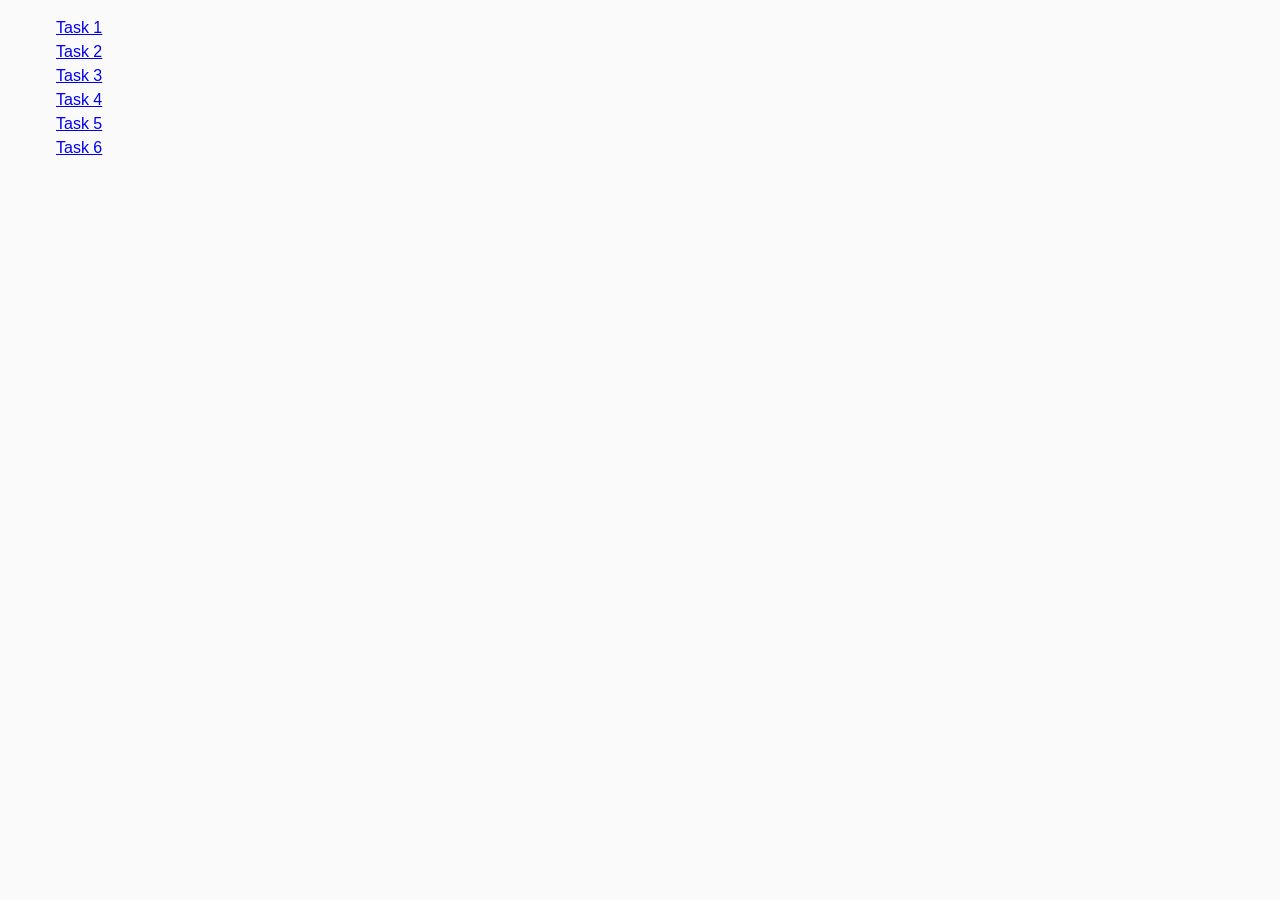
<file: index.html>
<!DOCTYPE html>
<html lang="en">
	<head>
		<meta charset="UTF-8" />
		<meta http-equiv="X-UA-Compatible" content="IE=edge" />
		<meta name="viewport" content="width=device-width, initial-scale=1.0" />
		<title>Homework 7</title>
		<link rel="stylesheet" href="./css/common.css" />
	</head>
	<body>
		<ul>
			<li><a href="./task-1.html">Task 1</a></li>
			<li><a href="./task-2.html">Task 2</a></li>
			<li><a href="./task-3.html">Task 3</a></li>
			<li><a href="./task-4.html">Task 4</a></li>
			<li><a href="./task-5.html">Task 5</a></li>
			<li><a href="./task-6.html">Task 6</a></li>
		</ul>
	</body>
</html>
</file>
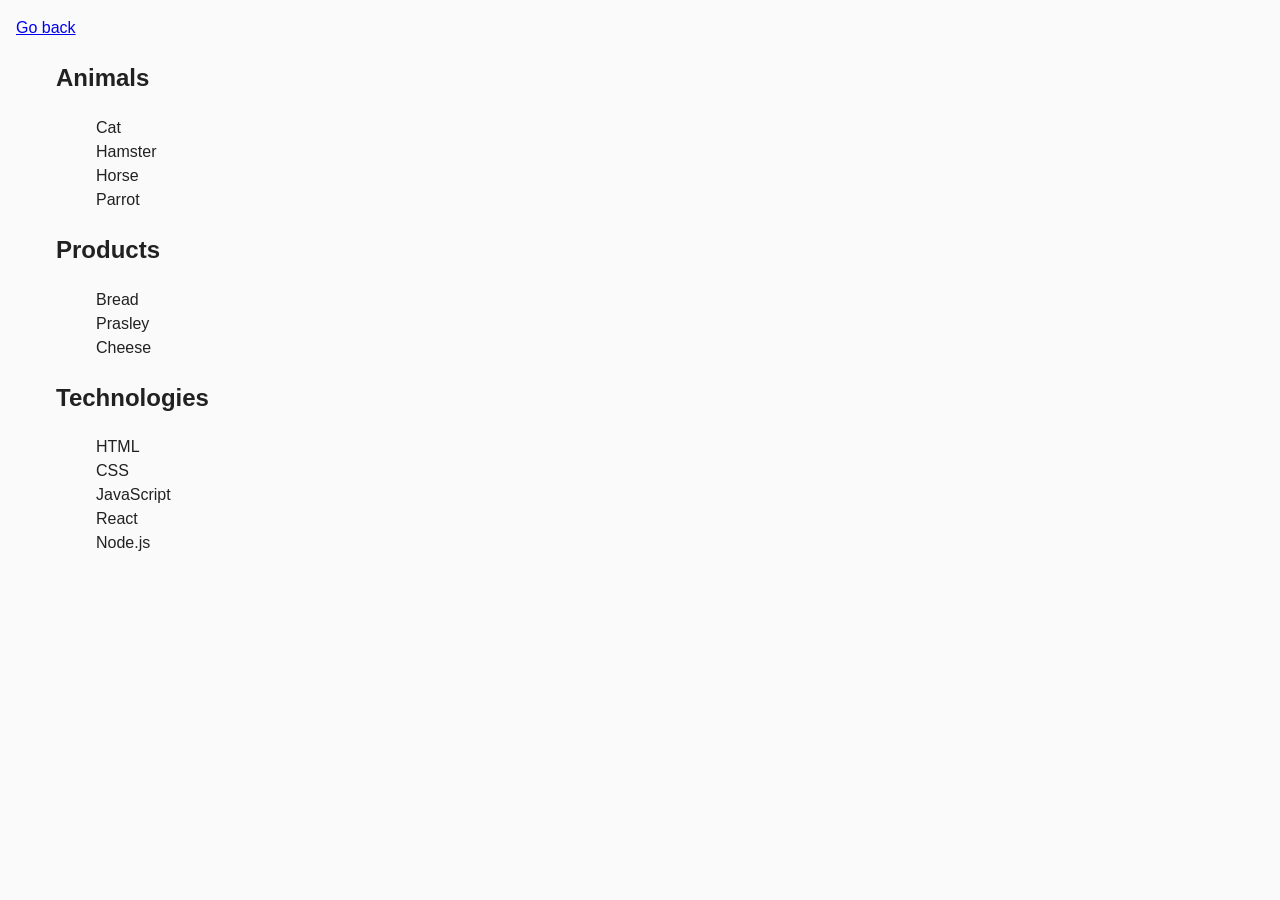
<file: task-1.html>
<!DOCTYPE html>
<html lang="en">
	<head>
		<meta charset="UTF-8" />
		<meta http-equiv="X-UA-Compatible" content="IE=edge" />
		<meta name="viewport" content="width=device-width, initial-scale=1.0" />
		<title>Task 1</title>
		<link rel="stylesheet" href="./css/common.css" />
	</head>
	<body>
		<p><a href="./index.html">Go back</a></p>

		<ul id="categories">
			<li class="item">
				<h2>Animals</h2>
				<ul>
					<li>Cat</li>
					<li>Hamster</li>
					<li>Horse</li>
					<li>Parrot</li>
				</ul>
			</li>
			<li class="item">
				<h2>Products</h2>

				<ul>
					<li>Bread</li>
					<li>Prasley</li>
					<li>Cheese</li>
				</ul>
			</li>
			<li class="item">
				<h2>Technologies</h2>

				<ul>
					<li>HTML</li>
					<li>CSS</li>
					<li>JavaScript</li>
					<li>React</li>
					<li>Node.js</li>
				</ul>
			</li>
		</ul>

		<script src="./js/task-1.js" type="module"></script>
	</body>
</html>
</file>
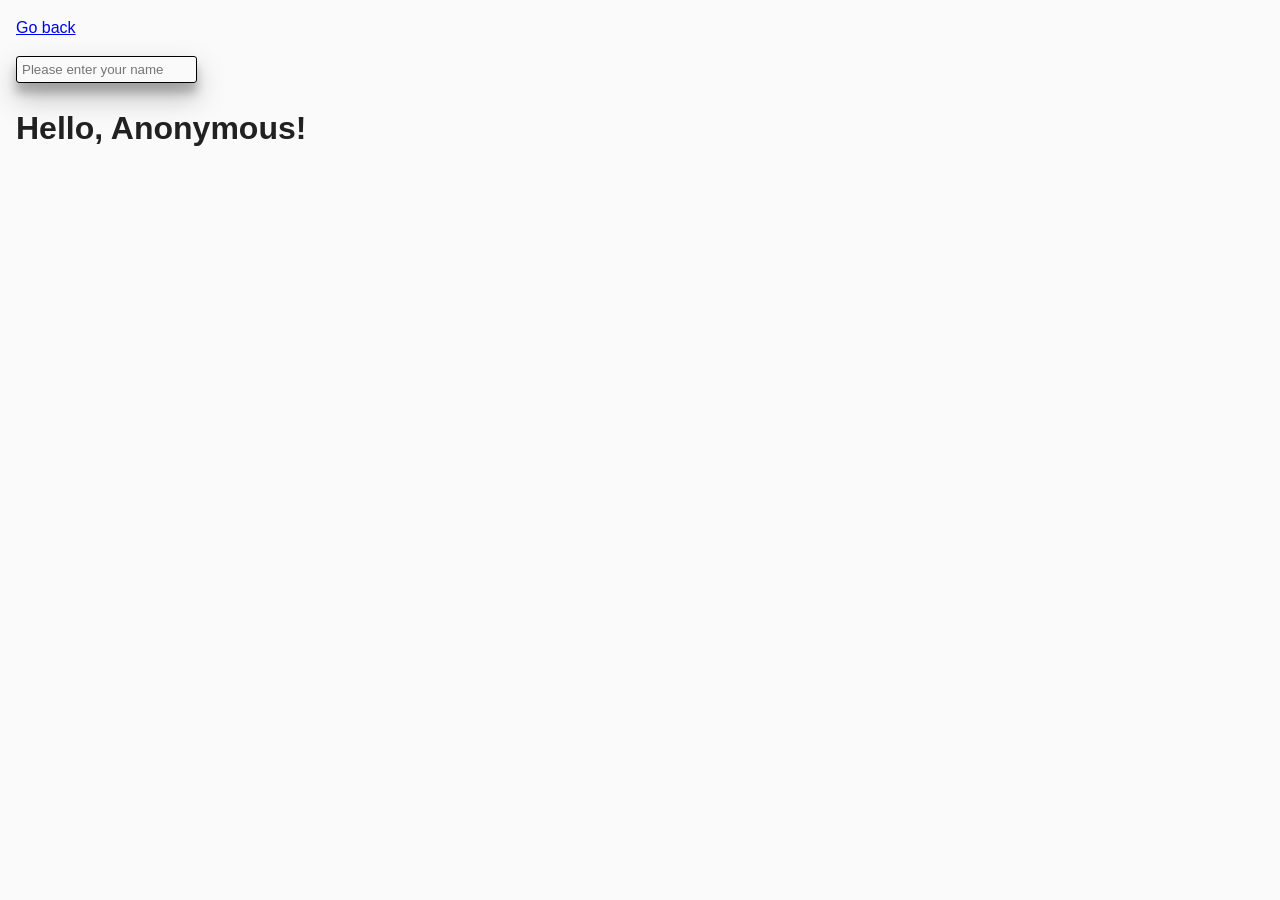
<file: task-3.html>
<!DOCTYPE html>
<html lang="en">
	<head>
		<meta charset="UTF-8" />
		<meta http-equiv="X-UA-Compatible" content="IE=edge" />
		<meta name="viewport" content="width=device-width, initial-scale=1.0" />
		<title>Task 3</title>
		<link rel="stylesheet" href="./css/common.css" />
	</head>
	<body>
		<p><a href="./index.html">Go back</a></p>

		<input type="text" id="name-input" placeholder="Please enter your name" />
		<h1>Hello, <span id="name-output">Anonymous</span>!</h1>

		<script src="./js/task-3.js" type="module"></script>
	</body>
</html>
</file>
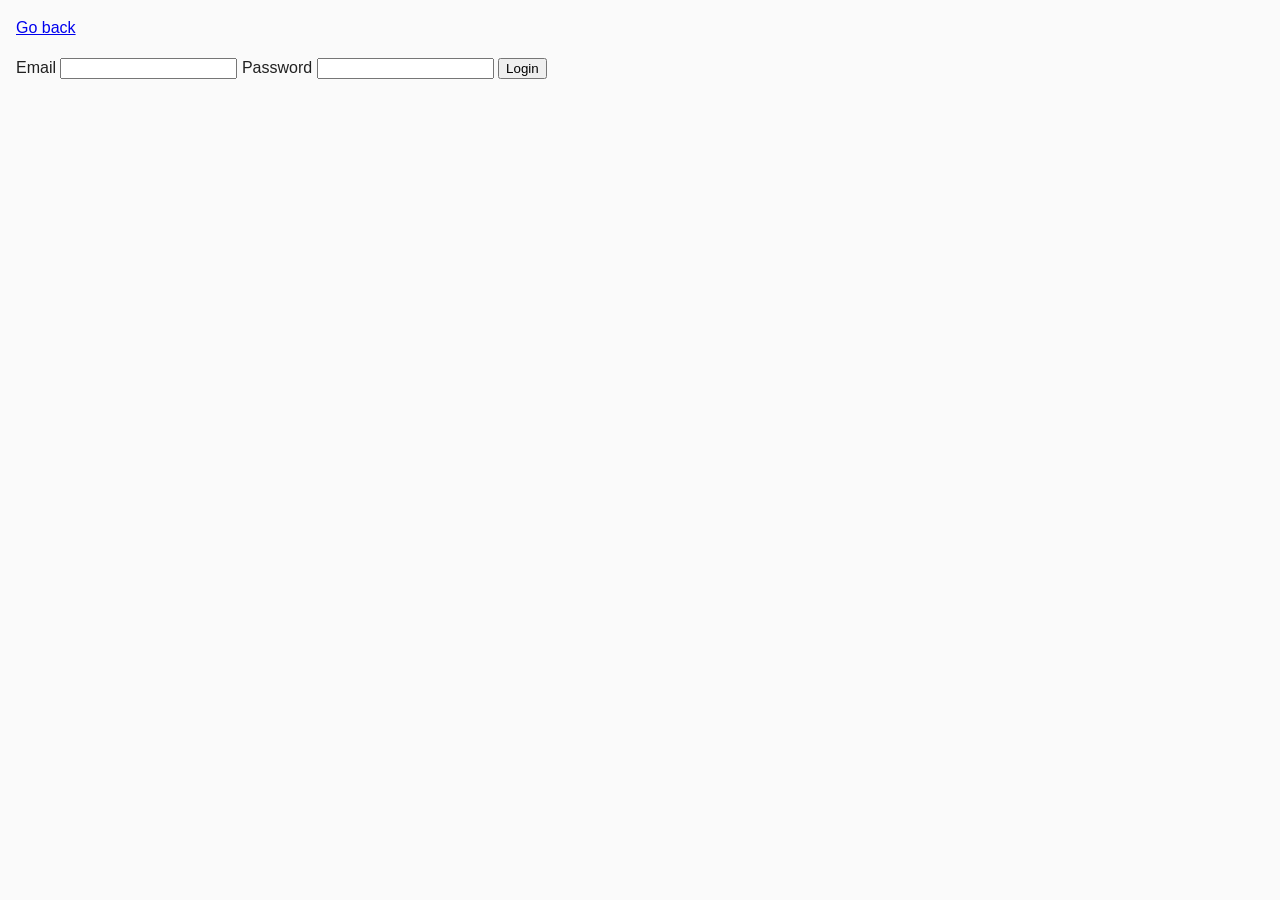
<file: task-4.html>
<!DOCTYPE html>
<html lang="en">
	<head>
		<meta charset="UTF-8" />
		<meta http-equiv="X-UA-Compatible" content="IE=edge" />
		<meta name="viewport" content="width=device-width, initial-scale=1.0" />
		<title>Task 4</title>
		<link rel="stylesheet" href="./css/common.css" />
	</head>
	<body>
		<p><a href="./index.html">Go back</a></p>

		<form class="login-form" action="submit">
			<label>
				Email
				<input type="email" name="email" />
			</label>
			<label>
				Password
				<input type="password" name="password" />
			</label>
			<button type="submit">Login</button>
		</form>

		<script src="./js/task-4.js" type="module"></script>
	</body>
</html>
</file>
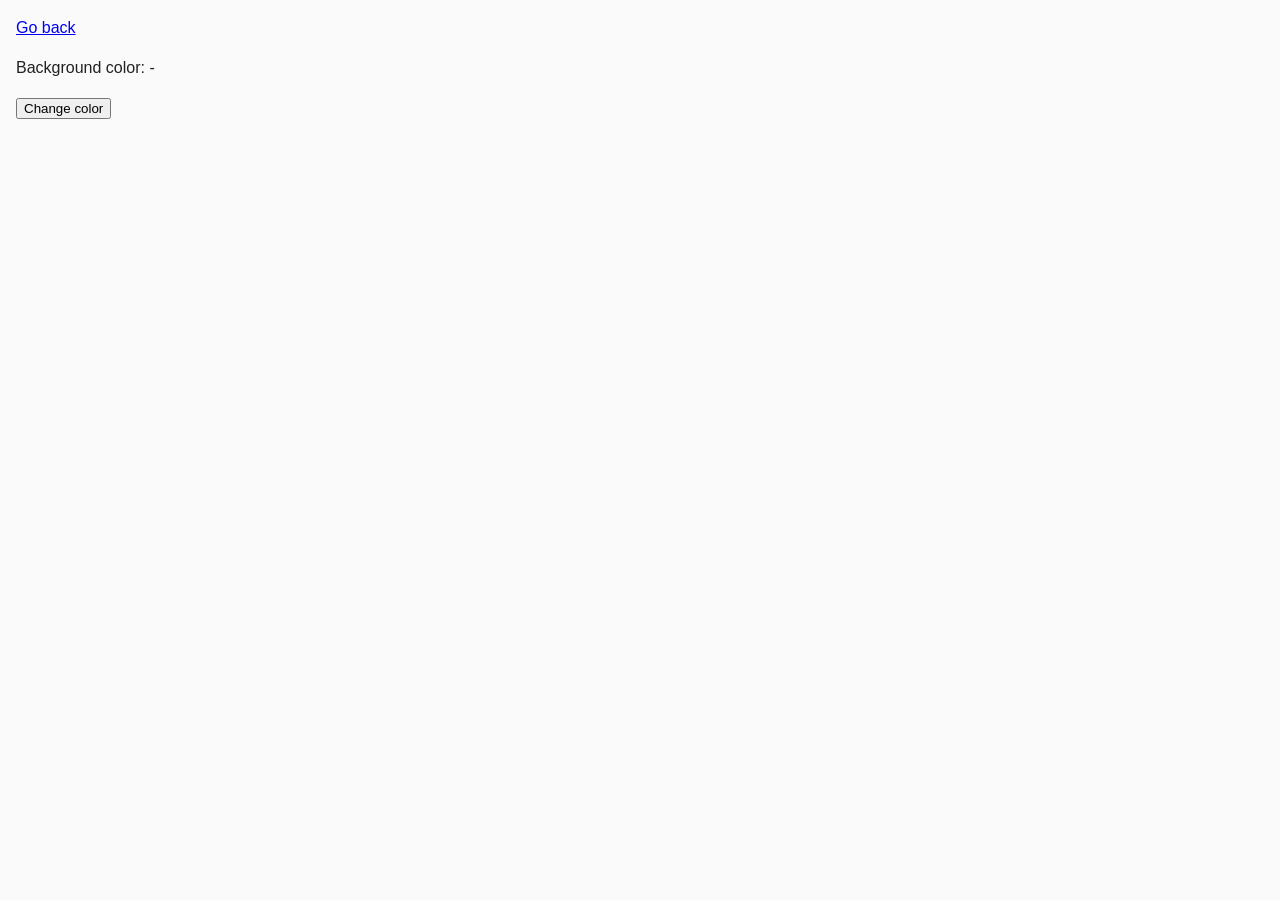
<file: task-5.html>
<!DOCTYPE html>
<html lang="en">
	<head>
		<meta charset="UTF-8" />
		<meta http-equiv="X-UA-Compatible" content="IE=edge" />
		<meta name="viewport" content="width=device-width, initial-scale=1.0" />
		<title>Task 5</title>
		<link rel="stylesheet" href="./css/common.css" />
	</head>
	<body>
		<p><a href="./index.html">Go back</a></p>

		<div class="widget">
			<p>Background color: <span class="color">-</span></p>
			<button type="button" class="change-color">Change color</button>
		</div>

		<script src="./js/task-5.js" type="module"></script>
	</body>
</html>
</file>
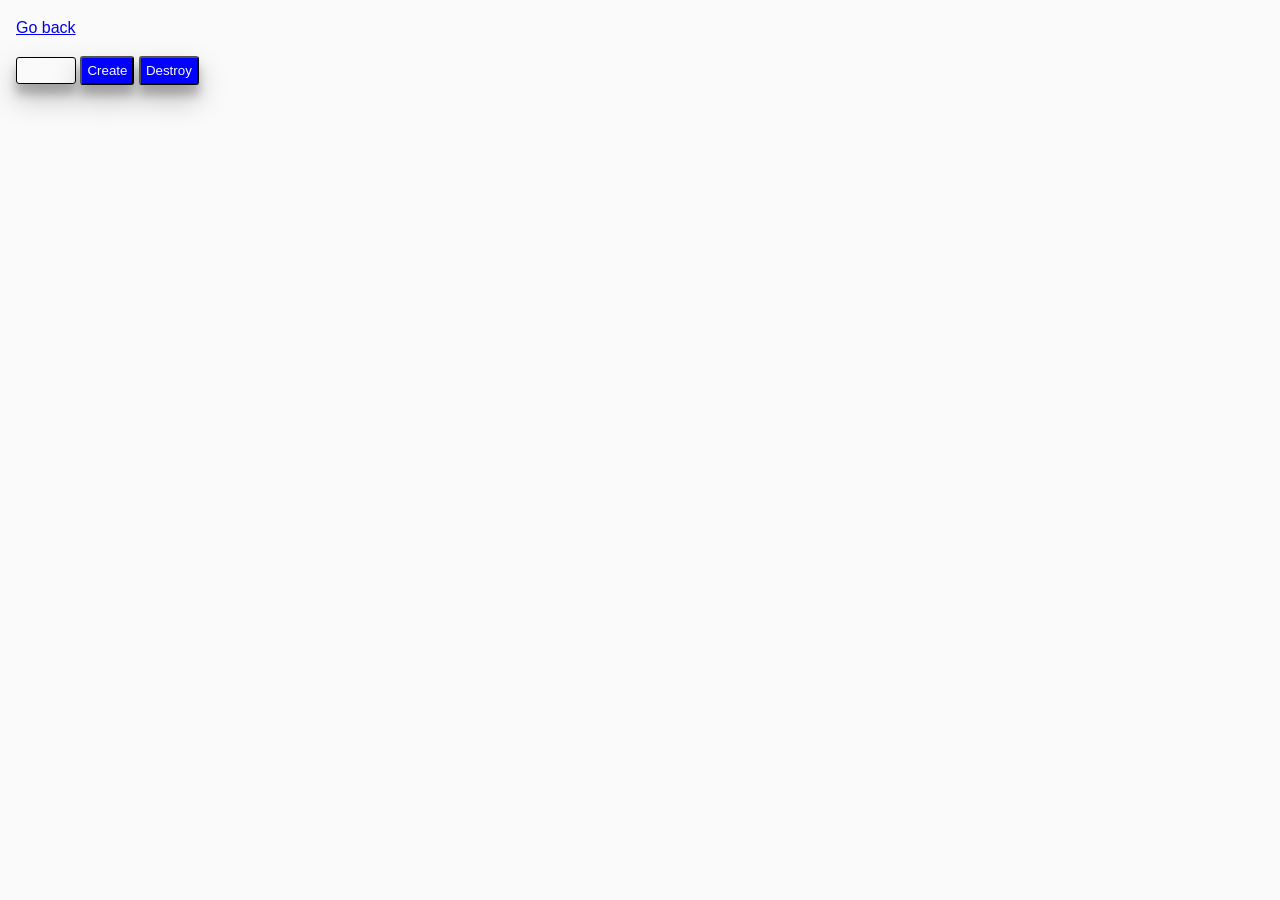
<file: task-6.html>
<!DOCTYPE html>
<html lang="en">
	<head>
		<meta charset="UTF-8" />
		<meta http-equiv="X-UA-Compatible" content="IE=edge" />
		<meta name="viewport" content="width=device-width, initial-scale=1.0" />
		<title>Task 6</title>
		<link rel="stylesheet" href="./css/common.css" />
	</head>
	<body>
		<p><a href="./index.html">Go back</a></p>

		<div id="controls">
			<input class="input-create" type="number" min="1" max="100" step="1" />
			<button class="create-button" type="button" data-create>Create</button>
			<button class="destroy-button" type="button" data-destroy>Destroy</button>
		</div>

		<div id="boxes"></div>

		<script src="./js/task-6.js" type="module"></script>
	</body>
</html>
</file>
<file: css/common.css>
* {
	box-sizing: border-box;
}

body {
	margin: 16px;
	font-family: -apple-system, BlinkMacSystemFont, 'Segoe UI', Roboto, Oxygen,
		Ubuntu, Cantarell, 'Open Sans', 'Helvetica Neue', sans-serif;
	-webkit-font-smoothing: antialiased;
	-moz-osx-font-smoothing: grayscale;
	background-color: #fafafa;
	color: #212121;
	line-height: 1.5;
}

ul {
	list-style: none;
}

img {
	width: 100%;
	height: 100%;
	object-fit: cover;
	display: block;
}

.gallery {
	display: flex;
	align-items: center;
	justify-content: center;
	padding: 0;
	margin: 0;
	gap: 30px;
	flex-wrap: wrap;
}

.item-list {
	max-width: 300px;
	height: 200px;
	overflow: hidden;
	border-radius: 20px;
	border-radius: 10px;
	width: calc((100% - 60px) / 3);
	box-shadow: 0 2px 1px 0 rgba(46, 47, 66, 0.08),
		0 1px 1px 0 rgba(46, 47, 66, 0.16), 0 1px 6px 0 rgba(46, 47, 66, 0.08);
}

@media (max-width: 1000px) {
	.item-list {
		width: calc((100% - 30px) / 2);
	}
}

@media (max-width: 650px) {
	.item-list {
		width: calc(100%);
	}
}

#boxes {
	display: flex;
	align-items: center;
	justify-content: center;
	flex-wrap: wrap;
	gap: 10px;
	margin-top: 50px;
}

.all-boxes {
	border-radius: 5px;
	box-shadow: rgba(0, 0, 0, 0.3) 0px 19px 38px, rgba(0, 0, 0, 0.22) 0px 15px 12px;
}

.input-create {
	outline: none;
	background-color: transparent;
	border: 1px black solid;
	border-radius: 3px;
	padding: 5px;
	box-shadow: rgba(0, 0, 0, 0.25) 0px 14px 28px,
		rgba(0, 0, 0, 0.22) 0px 10px 10px;
}

.create-button {
	background-color: blue;
	color: #fafafa;
	border-radius: 3px;

	padding: 5px;
	box-shadow: rgba(0, 0, 0, 0.25) 0px 14px 28px,
		rgba(0, 0, 0, 0.22) 0px 10px 10px;
}

.destroy-button {
	background-color: blue;
	color: #fafafa;
	border-radius: 3px;

	padding: 5px;
	box-shadow: rgba(0, 0, 0, 0.25) 0px 14px 28px,
		rgba(0, 0, 0, 0.22) 0px 10px 10px;
}

#name-input{
	outline: none;
	background-color: transparent;
	border: 1px black solid;
	border-radius: 3px;
	padding: 5px;
	box-shadow: rgba(0, 0, 0, 0.25) 0px 14px 28px,
		rgba(0, 0, 0, 0.22) 0px 10px 10px;
}
</file>
